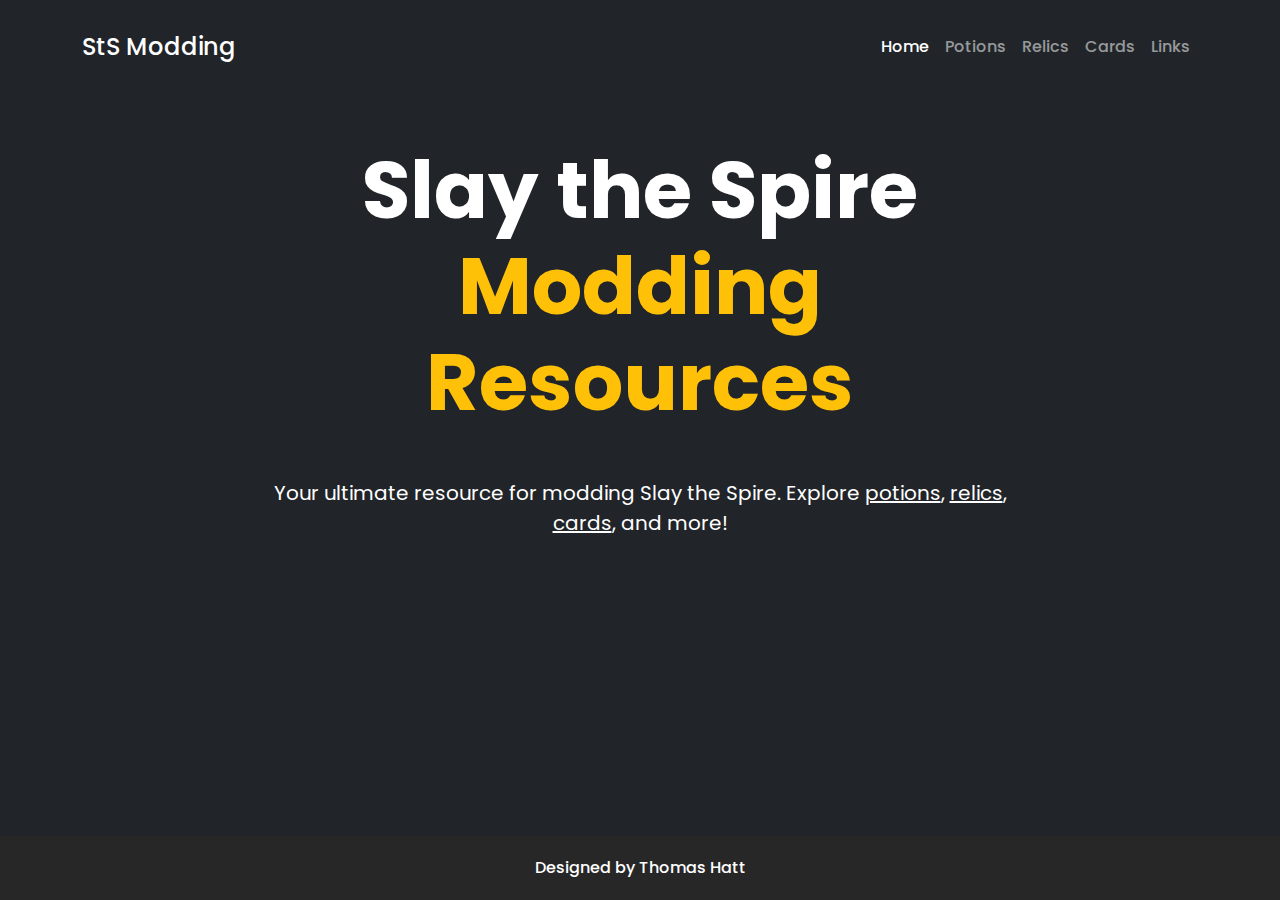
<file: webpages/index.html>
<!DOCTYPE html>
<html lang="en">

<head>
  <meta charset="UTF-8">
  <meta name="viewport" content="width=device-width, initial-scale=1.0">
  <title>Slay the Spire Modding Resources</title>
  <link rel="stylesheet" href="../css/bootstrap.css">
  <link rel="stylesheet" href="../css/styles.css">
  <style>
    @import url('https://fonts.googleapis.com/css2?family=Open+Sans:ital,wght@0,300..800;1,300..800&family=Poppins:ital,wght@0,100;0,200;0,300;0,400;0,500;0,600;0,700;0,800;0,900&display=swap');
  </style>
</head>

<body class="bg-dark text-white">
  <nav class="navbar navbar-expand-lg navbar-dark bg-transparent py-4">
    <div class="container">
      <a class="navbar-brand fs-4" href="#">StS Modding</a>
      <button class="navbar-toggler" type="button" data-bs-toggle="collapse" data-bs-target="#navbarNav"
        aria-controls="navbarNav" aria-expanded="false" aria-label="Toggle navigation">
        <span class="navbar-toggler-icon"></span>
      </button>


      <div class="collapse navbar-collapse" id="navbarNav">
        <ul class="navbar-nav ms-auto">

          <li class="nav-item">
            <a class="nav-link active" href="#">Home</a>
          </li>
          <li class="nav-item">
            <a class="nav-link" href="#">Potions</a>
          </li>
          <li class="nav-item">
            <a class="nav-link" href="#">Relics</a>
          </li>
          <li class="nav-item">
            <a class="nav-link" href="#">Cards</a>
          </li>

          <li class="nav-item">
            <a class="nav-link" href="links.html">Links</a>
          </li>

        </ul>
      </div>
    </div>
  </nav>

  <main class="container my-5">
    <div class="row">
      <div class="col-lg-8 offset-lg-2 text-center">
        <h1 class="display-1 fw-bold mb-5">Slay the Spire <br> <span class="text-warning">Modding Resources</span></h1>
        <p class="lead mb-5">Your ultimate resource for modding Slay the Spire. Explore <span
            style="text-decoration: underline;">potions</span>, <span style="text-decoration: underline;">relics</span>,
          <span style="text-decoration: underline;">cards</span>, and
          more!
        </p>
      </div>
    </div>
  </main>


  <!-- Sample code to be used later


  <div class="container mt-5">
    <h2 class="mb-4">Code Generator</h2>

    <ul class="nav nav-tabs" id="myTab" role="tablist">
      <li class="nav-item" role="presentation">
        <button class="nav-link active" id="html-tab" data-bs-toggle="tab" data-bs-target="#html" type="button"
          role="tab" aria-controls="html" aria-selected="true">HTML</button>
      </li>
      <li class="nav-item" role="presentation">
        <button class="nav-link" id="css-tab" data-bs-toggle="tab" data-bs-target="#css" type="button" role="tab"
          aria-controls="css" aria-selected="false">CSS</button>
      </li>
      <li class="nav-item" role="presentation">
        <button class="nav-link" id="js-tab" data-bs-toggle="tab" data-bs-target="#js" type="button" role="tab"
          aria-controls="js" aria-selected="false">JavaScript</button>
      </li>
    </ul>

    <div class="tab-content mt-3" id="myTabContent">
      <div class="tab-pane fade show active" id="html" role="tabpanel" aria-labelledby="html-tab">
        <button class="btn btn-primary mb-3" onclick="generateCode('html')">Generate HTML</button>
        <pre><code class="language-html" id="htmlCode"></code></pre>
      </div>
      <div class="tab-pane fade" id="css" role="tabpanel" aria-labelledby="css-tab">
        <button class="btn btn-primary mb-3" onclick="generateCode('css')">Generate CSS</button>
        <pre><code class="language-css" id="cssCode"></code></pre>
      </div>
      <div class="tab-pane fade" id="js" role="tabpanel" aria-labelledby="js-tab">
        <button class="btn btn-primary mb-3" onclick="generateCode('js')">Generate JavaScript</button>
        <pre><code class="language-javascript" id="jsCode"></code></pre>
      </div>
    </div>

    <button class="btn btn-secondary mt-3" onclick="copyToClipboard()">Copy to Clipboard</button>
  </div>


  <script src="../js/bootstrap.js"></script>

  <script src="https://cdnjs.cloudflare.com/ajax/libs/prism/1.24.1/prism.min.js"></script>
  <script>
    function generateCode(type) {
      let code = '';
      switch (type) {
        case 'html':
          code = '<div class="example">\n  <h1>Hello, World!</h1>\n  <p>This is a sample HTML code.</p>\n</div>';
          break;
        case 'css':
          code = '.example {\n  background-color: #f0f0f0;\n  padding: 20px;\n  border-radius: 5px;\n}';
          break;
        case 'js':
          code = 'function greet(name) {\n  console.log(`Hello, ${name}!`);\n}\n\ngreet("World");';
          break;
      }
      document.getElementById(type + 'Code').textContent = code;
      Prism.highlightElement(document.getElementById(type + 'Code'));
    }

    function copyToClipboard() {
      const activeTab = document.querySelector('.tab-pane.active');
      const codeElement = activeTab.querySelector('code');
      const textArea = document.createElement('textarea');
      textArea.value = codeElement.textContent;
      document.body.appendChild(textArea);
      textArea.select();
      document.execCommand('copy');
      document.body.removeChild(textArea);
      alert('Code copied to clipboard!');
    }
  </script>

  -->

  <footer class="footer mt-auto">
    <div class="container">Designed by Thomas Hatt</div>
  </footer>
</body>

</html>
</file>
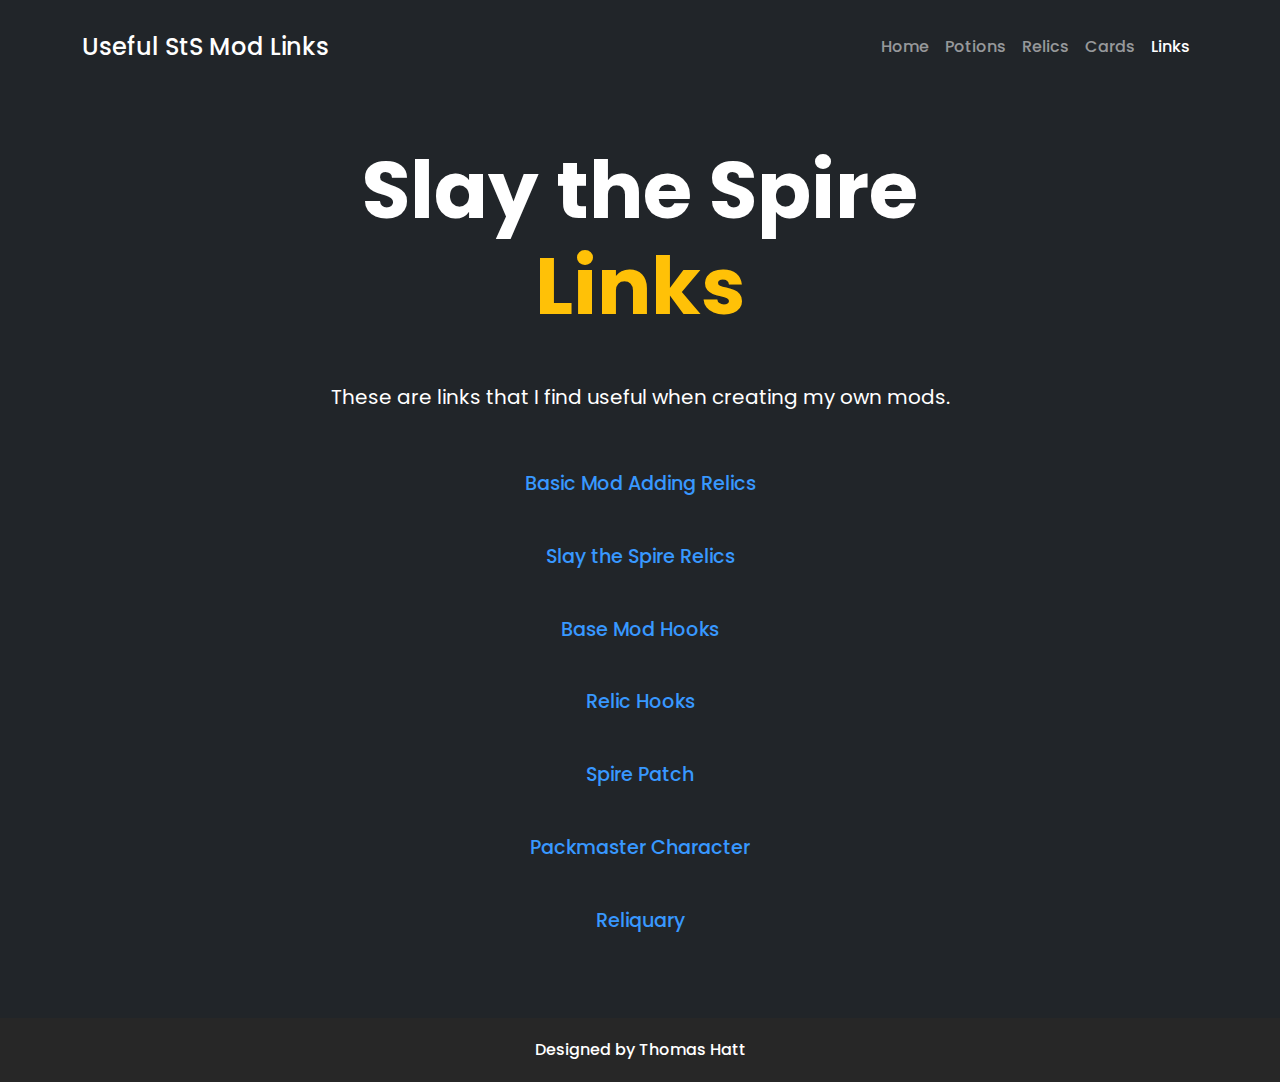
<file: webpages/links.html>
<!DOCTYPE html>
<html lang="en">

<head>
  <meta charset="UTF-8">
  <meta name="viewport" content="width=device-width, initial-scale=1.0">
  <title>Slay the Spire Modding Resources</title>
  <link rel="stylesheet" href="../css/bootstrap.css">
  <link rel="stylesheet" href="../css/styles.css">
  <style>
    @import url('https://fonts.googleapis.com/css2?family=Open+Sans:ital,wght@0,300..800;1,300..800&family=Poppins:ital,wght@0,100;0,200;0,300;0,400;0,500;0,600;0,700;0,800;0,900&display=swap');

    .list-unstyled li a {
      display: block;
      padding: 10px 0;
      font-size: 1.2rem;
      text-decoration: none;
      color: #3898ff;
      transition: color 0.3s ease;
      /* Transition effect */
    }

    .list-unstyled li a:hover {
      color: #1b74d3;
      /* Darker blue on hover */
    }
  </style>
</head>

<body class="bg-dark text-white">
  <nav class="navbar navbar-expand-lg navbar-dark bg-transparent py-4">
    <div class="container">
      <a class="navbar-brand fs-4" href="#">Useful StS Mod Links</a>
      <button class="navbar-toggler" type="button" data-bs-toggle="collapse" data-bs-target="#navbarNav"
        aria-controls="navbarNav" aria-expanded="false" aria-label="Toggle navigation">
        <span class="navbar-toggler-icon"></span>
      </button>


      <div class="collapse navbar-collapse" id="navbarNav">
        <ul class="navbar-nav ms-auto">

          <li class="nav-item">
            <a class="nav-link" href="index.html">Home</a>
          </li>
          <li class="nav-item">
            <a class="nav-link" href="#">Potions</a>
          </li>
          <li class="nav-item">
            <a class="nav-link" href="#">Relics</a>
          </li>
          <li class="nav-item">
            <a class="nav-link" href="#">Cards</a>
          </li>

          <li class="nav-item">
            <a class="nav-link active" href="#">Links</a>
          </li>

        </ul>
      </div>
    </div>
  </nav>

  <main class="container my-5">
    <div class="row">
      <div class="col-lg-8 offset-lg-2 text-center">
        <h1 class="display-1 fw-bold mb-5">Slay the Spire <br> <span class="text-warning">Links</span></h1>
        <p class="lead mb-5">These are links that I find useful when creating my own mods.</p>

        <ul class="list-unstyled">
          <li class="mb-4"><a href="https://github.com/Alchyr/BasicMod/wiki/Adding-Relics" target="_blank">Basic Mod
              Adding
              Relics</a></li>
          <li class="mb-4"><a
              href="https://slay-the-spire.fandom.com/wiki/Relics#Event:_Relics_which_can_only_be_obtained_through_events."
              target="_blank">Slay the Spire Relics</a></li>
          <li class="mb-4"><a href="https://github.com/daviscook477/BaseMod/wiki/Hooks" target="_blank">Base Mod
              Hooks</a></li>
          <li class="mb-4"><a href="https://github.com/kiooeht/StSLib/wiki/Relic-Hooks" target="_blank">Relic Hooks</a>
          </li>
          <li class="mb-4"><a href="https://github.com/kiooeht/ModTheSpire/wiki/SpirePatch" target="_blank">Spire
              Patch</a></li>
          <li class="mb-4"><a href="https://github.com/erasels/PackmasterCharacter" target="_blank">Packmaster
              Character</a>
          </li>
          <li class="mb-4"><a href="https://github.com/thquinn/Reliquary" target="_blank">Reliquary</a></li>
        </ul>

      </div>
    </div>
  </main>

  <footer class="footer mt-auto">
    <div class="container">Designed by Thomas Hatt</div>
  </footer>

</body>

</html>
</file>
<file: css/styles.css>
body {
  font-family: "Poppins", sans-serif;
  font-weight: 500;
  display: flex;
  flex-direction: column;
  min-height: 100vh;
}

.navbar-nav .nav-link {
  font-size: 1rem;
  transition: color 0.3s ease;
}

.navbar-nav .nav-link:hover {
  color: #fcd77d !important;
}

.display-4 {
  font-weight: 700;
}

.lead {
  font-weight: 400;
}

.footer {
  background-color: #272727;
  padding: 20px 0;
  text-align: center;
}

.content {
  flex: 1;
}
</file>
